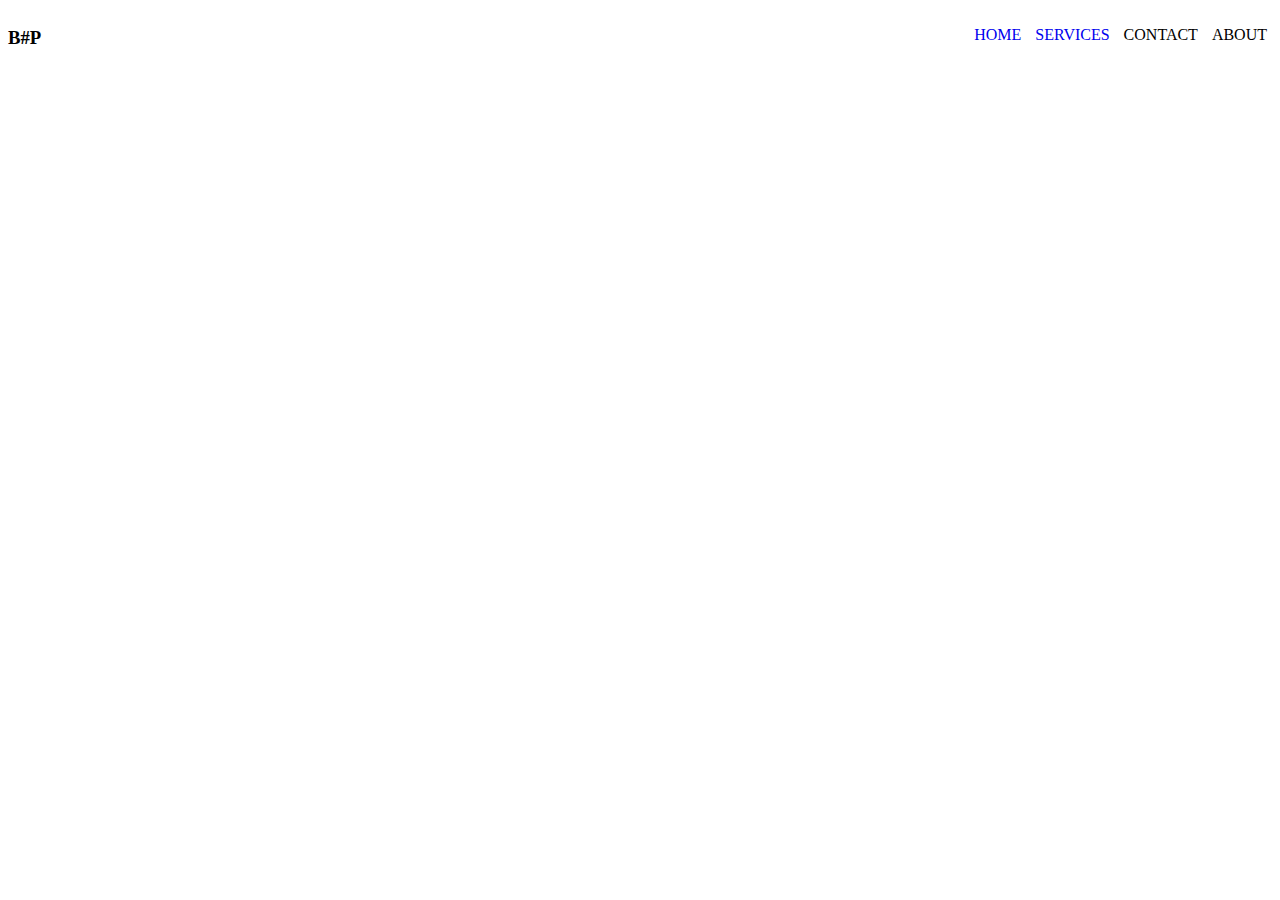
<file: services.html>
<!DOCTYPE html>
<html lang="en">

<head>
    <meta charset="UTF-8">
    <link rel="stylesheet" href="assets/css/services.css">
    <meta http-equiv="X-UA-Compatible" content="IE=edge">
    <meta name="viewport" content="width=device-width, initial-scale=1.0">
    <title>Services - (B#P)</title>
</head>

<body>
    <nav class="menu">
        <div class="left-menu">
            <h3>B#P</h3>
        </div>
        <div class="right-menu">
            <ul>
                <li><a href="home.html">HOME</a></li>
                <li><a href="services.html">SERVICES</a></li>
                <li>CONTACT</li>
                <li>ABOUT</li>
            </ul>
        </div>
       </nav>
</body>

</html>
</file>
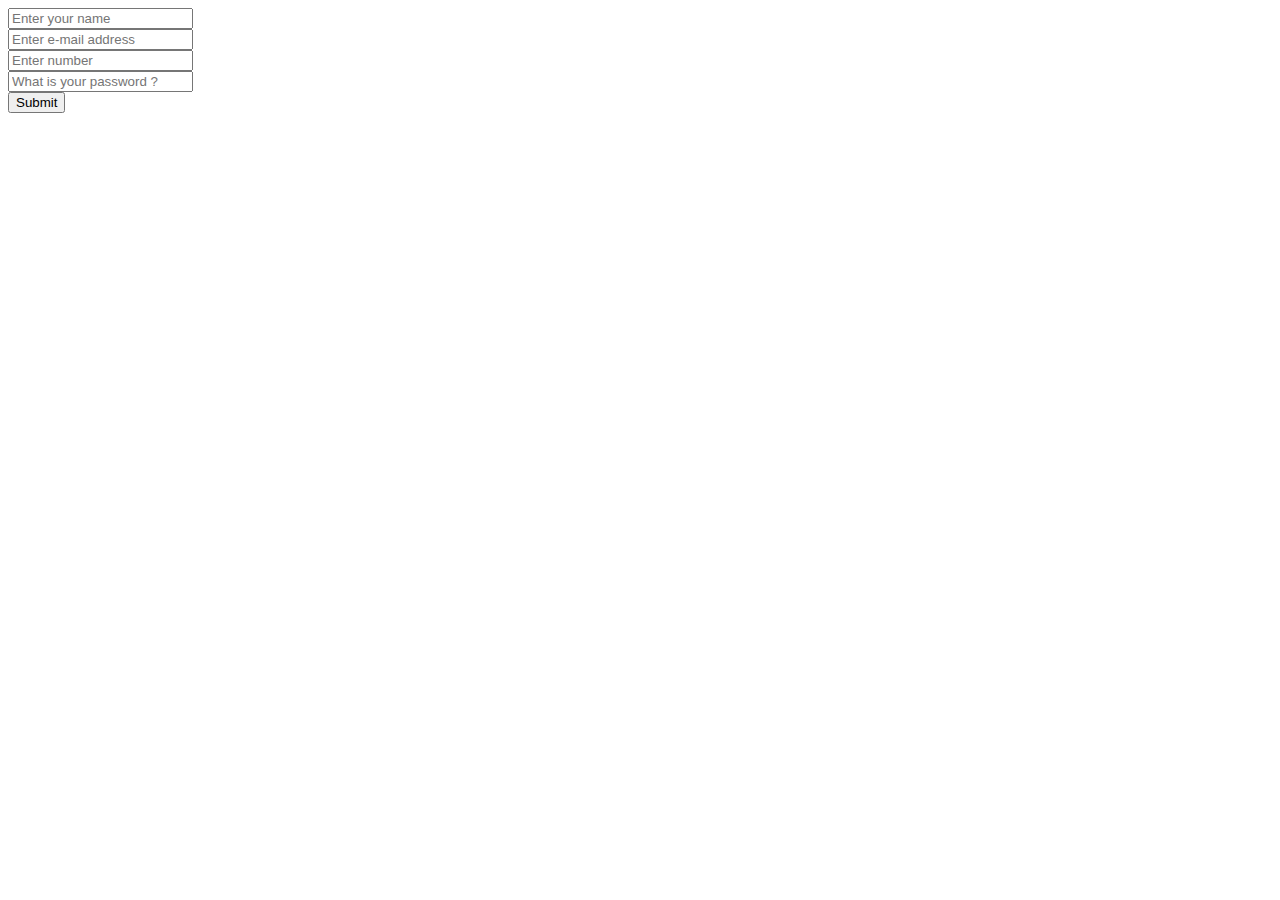
<file: about/test/welcome.html>
<!DOCTYPE html>
<html lang="en">
<head>
    <meta charset="UTF-8">
    <meta name="viewport" content="width=device-width, initial-scale=1.0">
    <title>Welcome</title>
    <style>
    .body{
        width: 400px;
        height: 400px;
    }

    </style>
</head>
<body>
    <div class="body">
        <form action="#" method="POST">
            <input type="text" name="full_name" placeholder="Enter your name"><br>
            <input type="email" name="email" placeholder="Enter e-mail address"><br>
            <input type="text" name="mobile_number" placeholder="Enter number"><br>
            <input type="password" name="password" placeholder="What is your password ?"><br>
            <input type="submit" value="Submit">
        </form>
    </div>
</body>
</html>
</file>
<file: assets/css/services.css>
.menu{
    position: sticky;
    display: flex;
    justify-content: space-between;
    /* width: 10%; */
}
.menu .right-menu ul li{
    display: inline-block;
    text-decoration-line: none;
    margin: 2px 5px;
}
.menu .right-menu ul li a{
    text-decoration: none;
}
</file>
